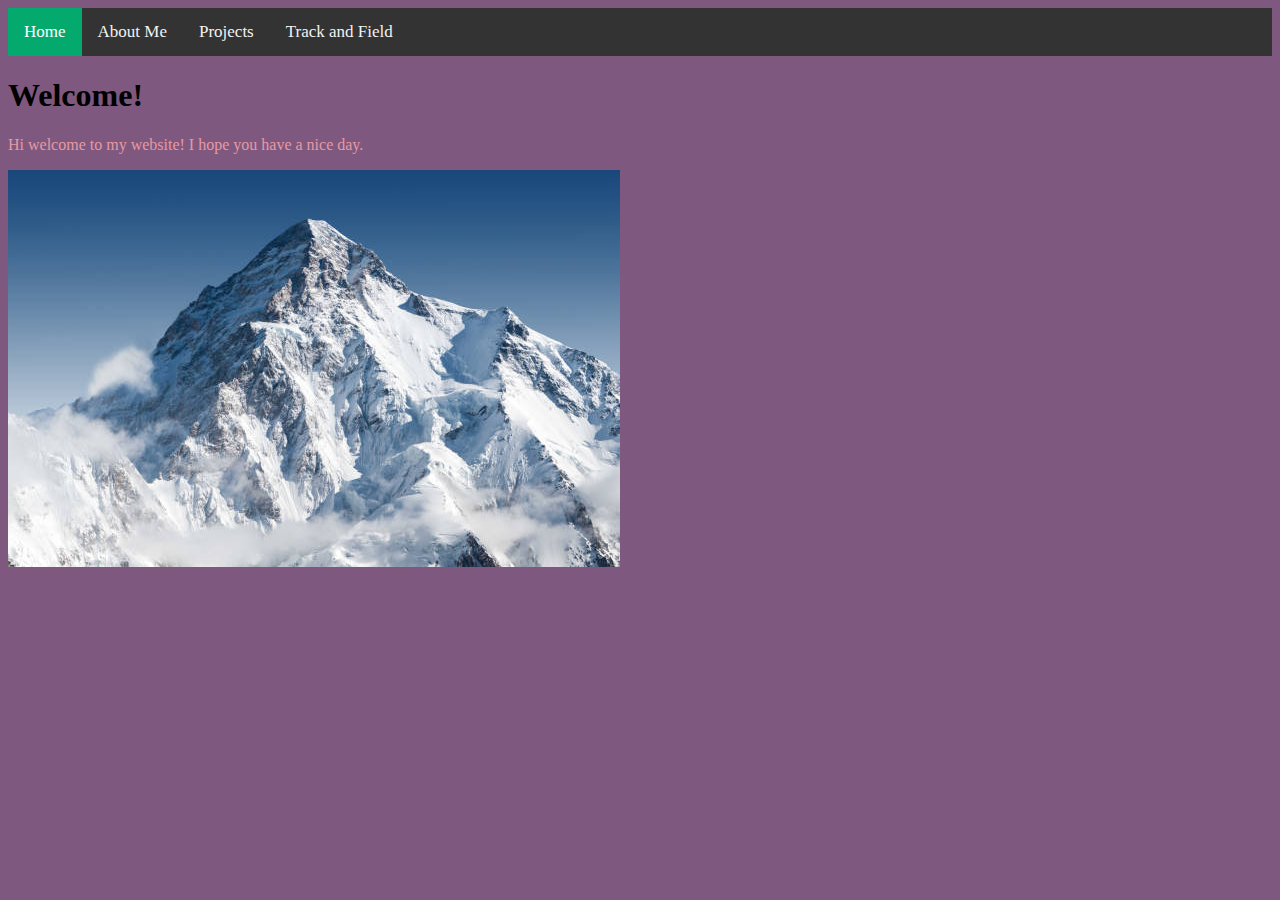
<file: index.html>
<!DOCTYPE html>
<html lang="en">
  <head>
    <title>My Website</title>
    <link rel="stylesheet" href="style.css">

    <div class="topnav">
    	<a class="active" href="#index.html">Home</a>
    	<a href="aboutme.html">About Me</a>
    	<a href="projects.html">Projects</a>
    	<a href="extra page.html">Track and Field</a>
    </div>
    
  </head>
  <body class="b">

    <h1>Welcome!</h1>
    <p class="p">Hi welcome to my website! I hope you have a nice day.</p>

<div class="container">
  <img src="mountain-pic.jpg" alt="Picture">
  <div class="overlay">
    <div class="text">Hello World</div>
  </div>
</div>

  </body>
</html>
</file>
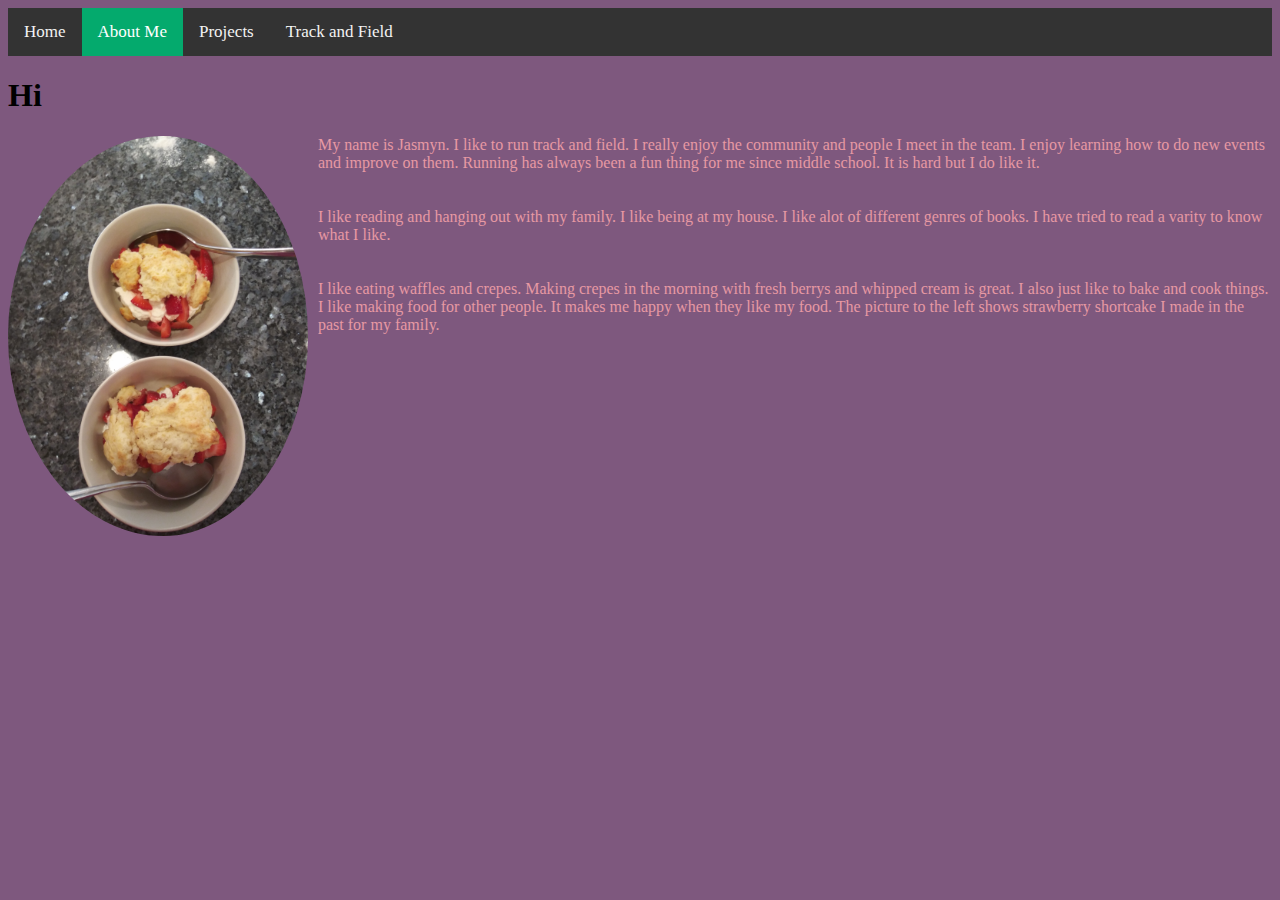
<file: aboutme.html>
<!DOCTYPE html>
<html lang="en">
  <head>
    <title>About Me</title>
    <link rel="stylesheet" href="style.css">

    <div class="topnav">
    	<a href="index.html">Home</a>
    	<a class="active" href="#aboutme">About Me</a>
    	<a href="projects.html">Projects</a>
    	<a href="extra page.html">Track and Field</a>
    </div>

  </head>
  <body class="b">
    <h1>Hi</h1>
    <img src="baking.jpg" alt="baking" style="width:300px" class="image">

    <p class="p">My name is Jasmyn. I like to run track and field. I really enjoy the community and people I meet in the team. I enjoy learning how to do new events and improve on them. Running has always been a fun thing for me since middle school. It is hard but I do like it.<br>
    <br>
    <br>
    I like reading and hanging out with my family. I like being at my house. I like alot of different genres of books. I have tried to read a varity to know what I like.<br>
    <br>
    <br>
    I like eating waffles and crepes. Making crepes in the morning with fresh berrys and whipped cream is great. I also just like to bake and cook things. I like making food for other people. It makes me happy when they like my food. The picture to the left shows strawberry shortcake I made in the past for my family.</p>	


  </body>
</html>
</file>
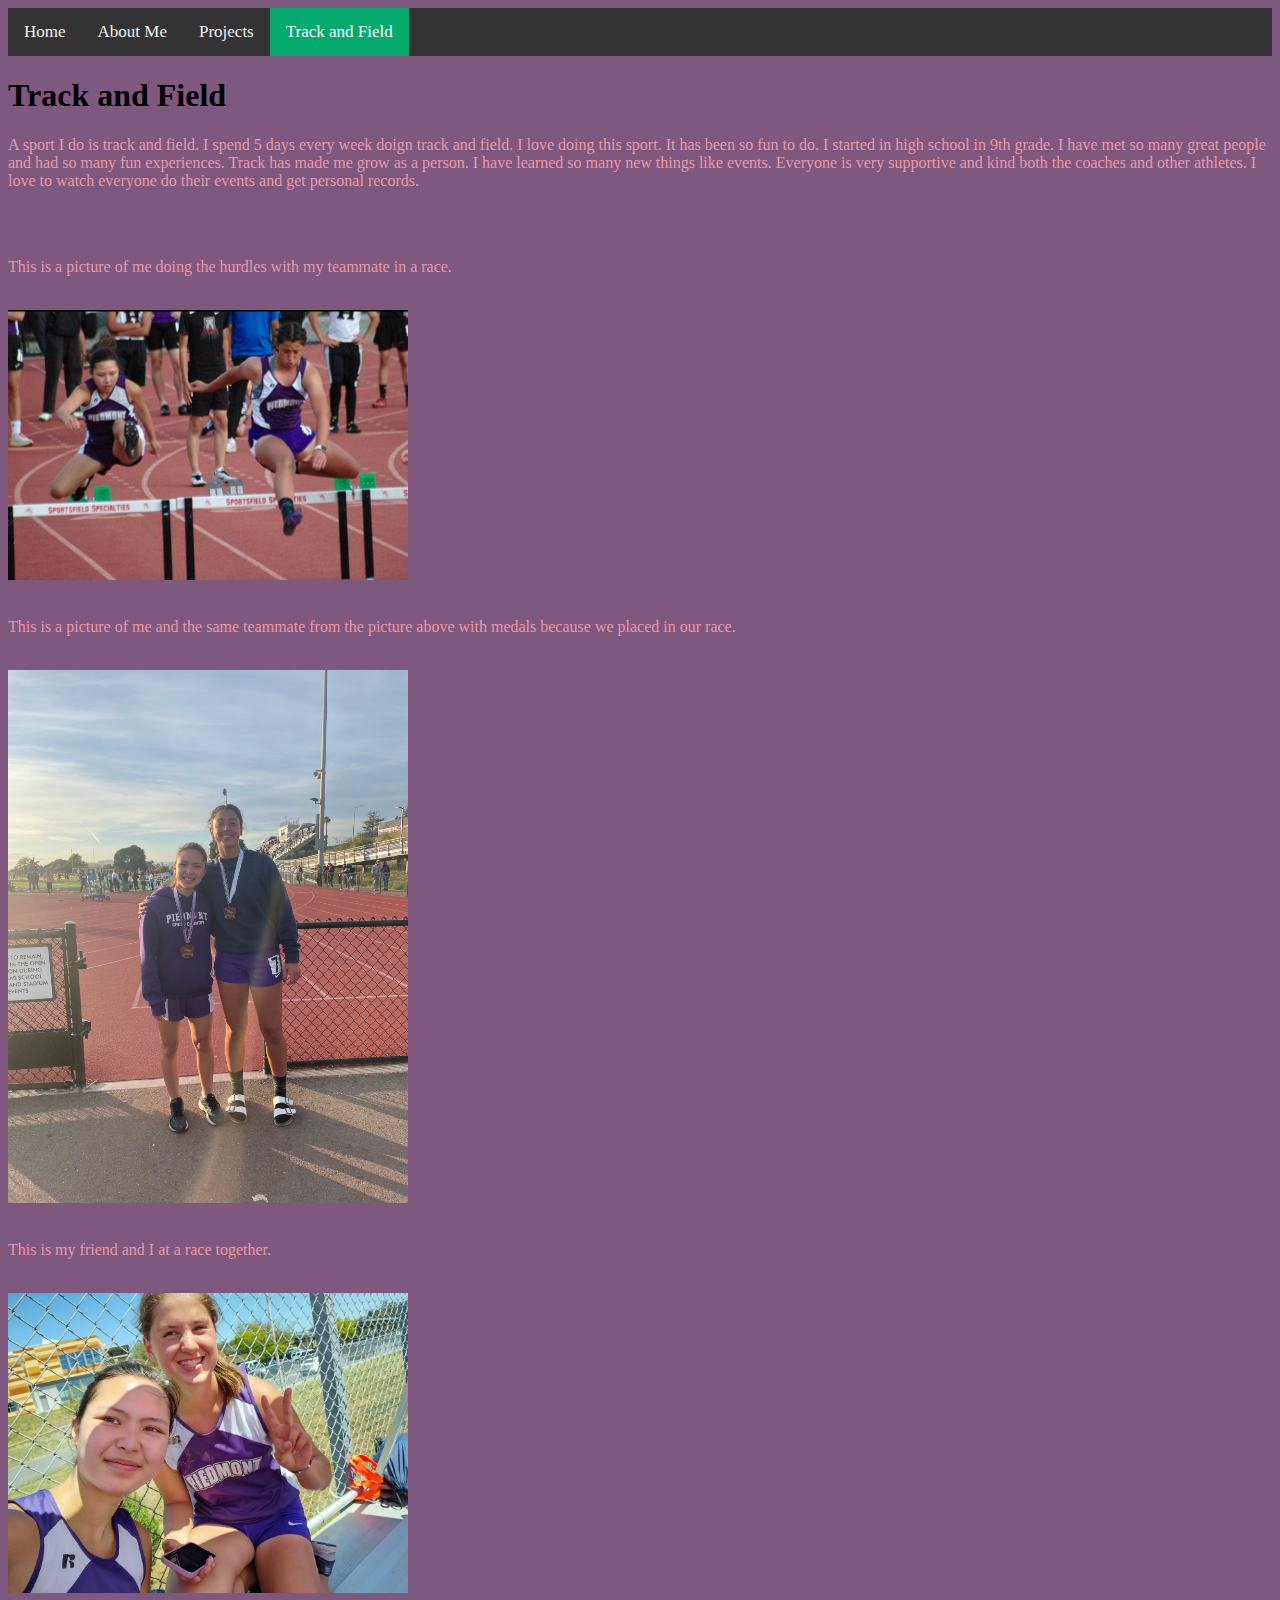
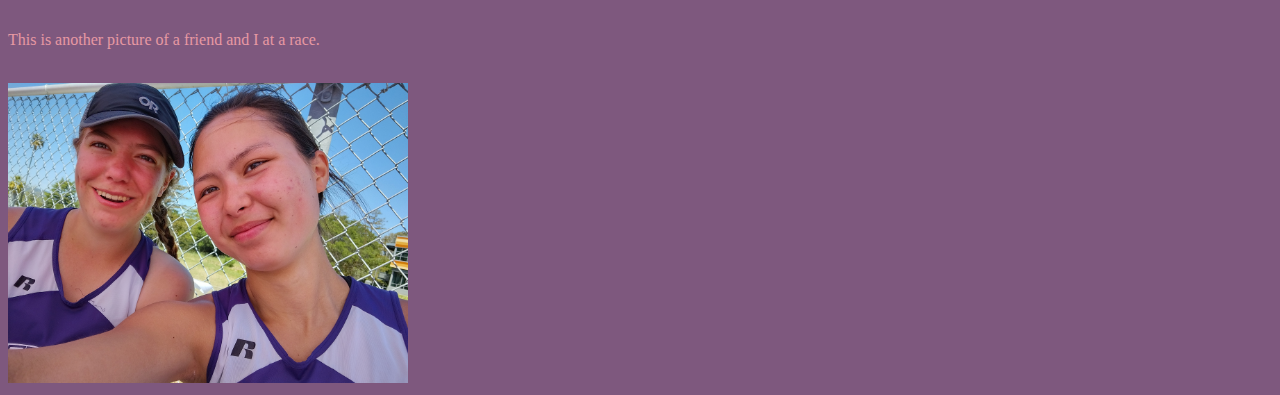
<file: extra page.html>
<!DOCTYPE html>
<html lang="en">
  <head>
    <title>My Website</title>
    <link rel="stylesheet" href="style.css">

    <div class="topnav">
        <a href="index.html">Home</a>
        <a href="aboutme.html">About Me</a>
        <a href="projects.html">Projects</a>
        <a class="active" href="#extra">Track and Field</a>
    </div>
    
  </head>
  <body class="b">

    <h1>Track and Field</h1>
    <p class="p">A sport I do is track and field. I spend 5 days every week doign track and field. I love doing this sport. It has been so fun to do. I started in high school in 9th grade. I have met so many great people and had so many fun experiences. Track has made me grow as a person. I have learned so many new things like events. Everyone is very supportive and kind both the coaches and other athletes. I love to watch everyone do their events and get personal records.</p>
    <br>
    <br>

    <p class="p">This is a picture of me doing the hurdles with my teammate in a race.</p>
    <br>
    <img src="track.png" alt="track" width="400" height=auto>
    <br>
    <br>
    <p class="p">This is a picture of me and the same teammate from the picture above with medals because we placed in our race.</p>
    <br>
    <img src="trackbrie.JPEG" alt="brie" width="400" height=auto>
    <br>
    <br>
    <p class="p">This is my friend and I at a race together.</p>
    <br>
    <img src="track ella.jpg" alt="ella" width="400" height=auto>
    <br>
    <br>
    <p class="p">This is another picture of a friend and I at a race.</p>
    <br>
    <img src="trackcamille.jpg" alt="camille" width="400" height=auto>


  </body>
</html>
</file>
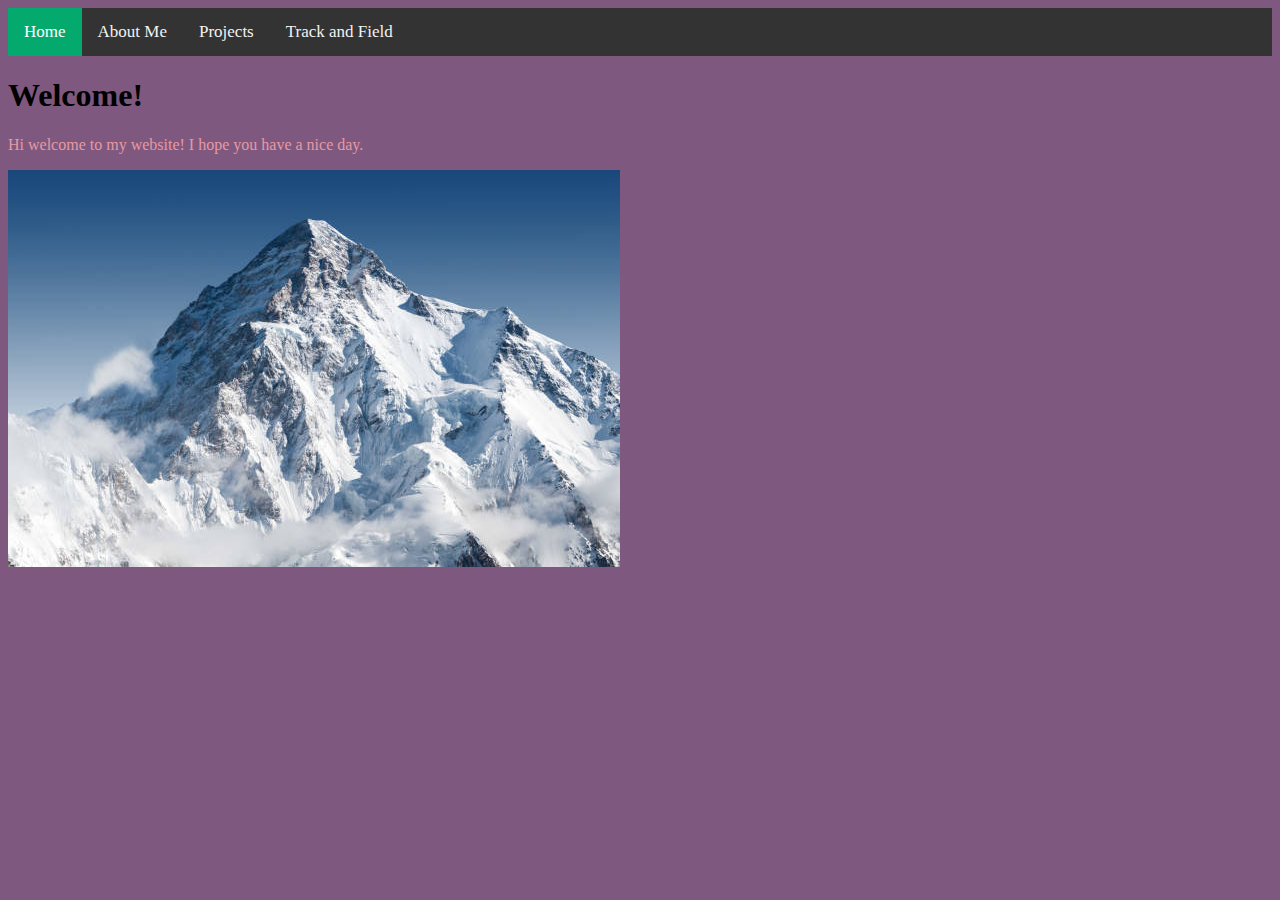
<file: home.html>
<!DOCTYPE html>
<html lang="en">
  <head>
    <title>My Website</title>
    <link rel="stylesheet" href="style.css">

    <div class="topnav">
    	<a class="active" href="#home">Home</a>
    	<a href="aboutme.html">About Me</a>
    	<a href="projects.html">Projects</a>
    	<a href="extra page.html">Track and Field</a>
    </div>
    
  </head>
  <body class="b">

    <h1>Welcome!</h1>
    <p class="p">Hi welcome to my website! I hope you have a nice day.</p>

<div class="container">
  <img src="mountain-pic.jpg" alt="Picture">
  <div class="overlay">
    <div class="text">Hello World</div>
  </div>
</div>

  </body>
</html>
</file>
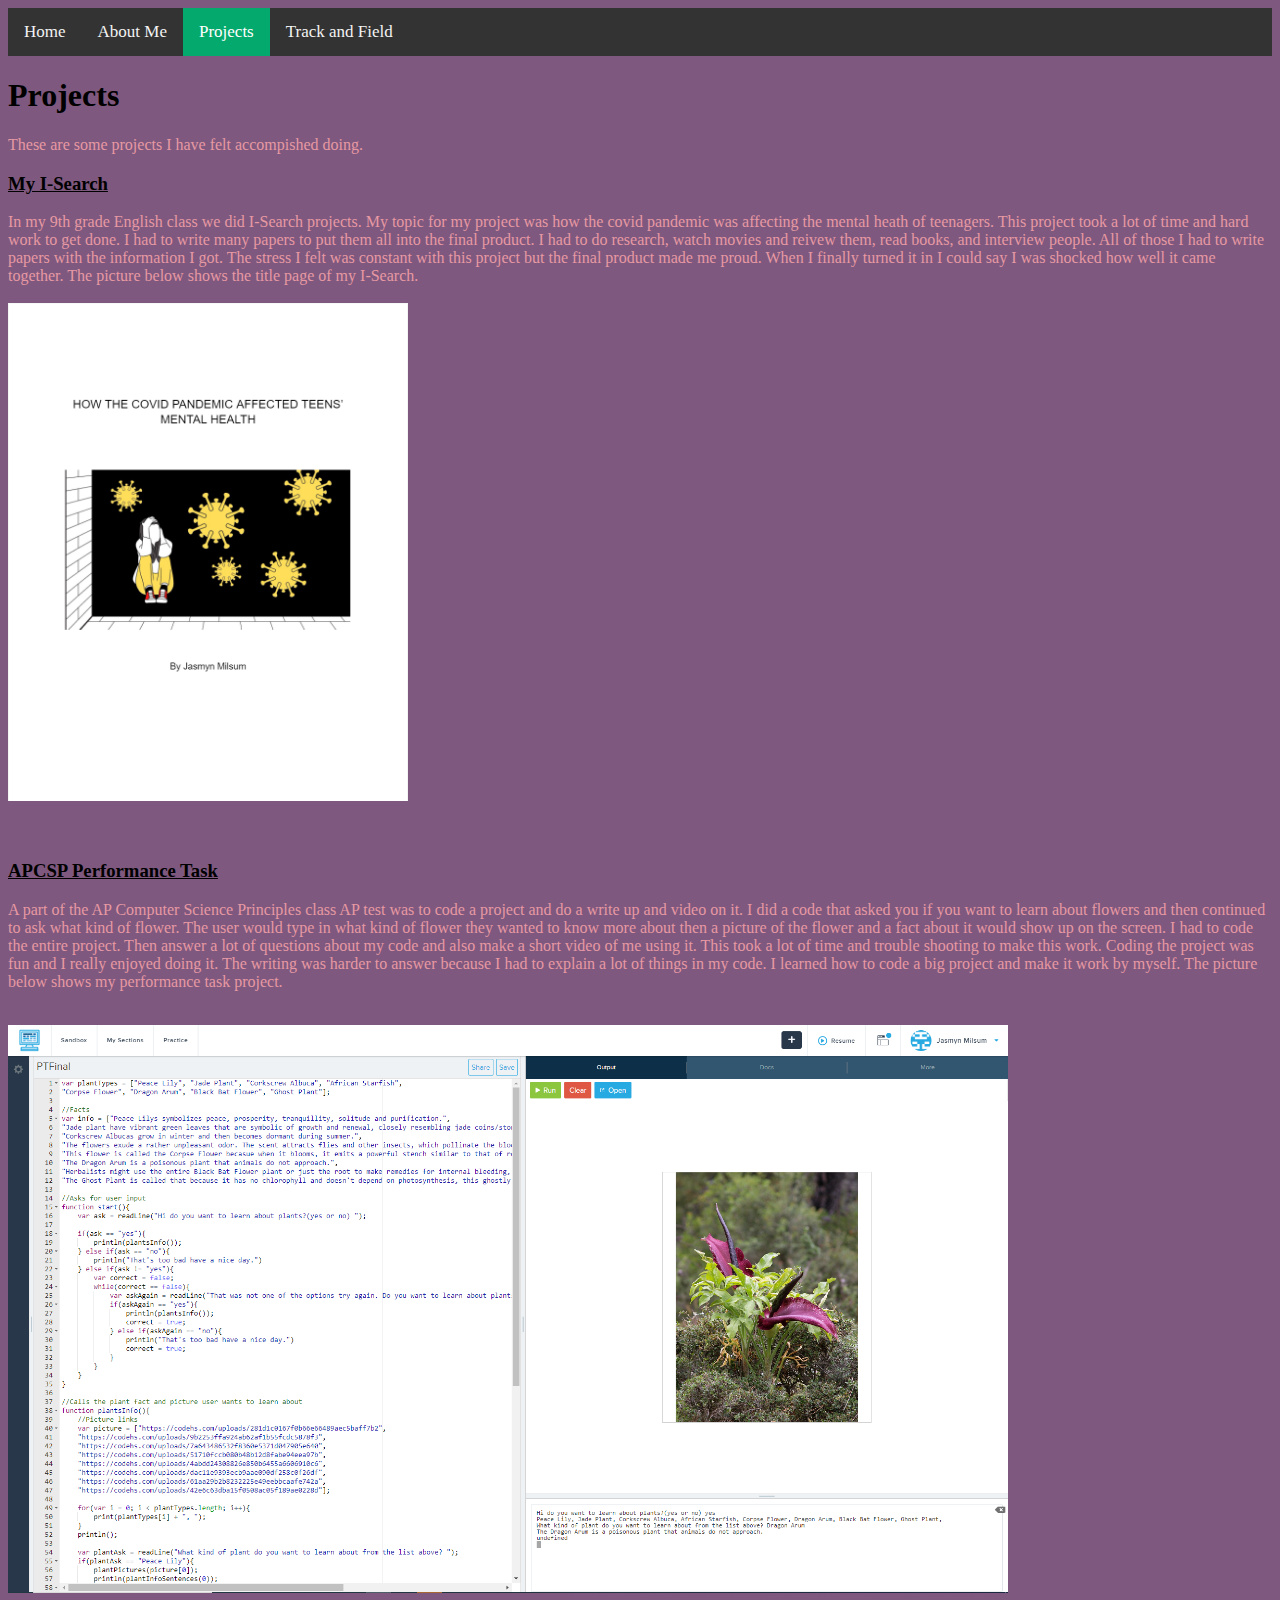
<file: projects.html>
<!DOCTYPE html>
<html lang="en">
  <head>
    <title>My Website</title>
    <link rel="stylesheet" href="style.css">

    <div class="topnav">
    	<a href="index.html">Home</a>
    	<a href="aboutme.html">About Me</a>
    	<a class="active" href="#projects">Projects</a>
    	<a href="extra page.html">Track and Field</a>
    </div>

    
  </head>
  <body class="b">

    <h1>Projects</h1>
    <p class="p">These are some projects I have felt accompished doing.</p>

    <h3><u>My I-Search</u></h3>
    <p class="p">In my 9th grade English class we did I-Search projects. My topic for my project was how the covid pandemic was affecting the mental heath of teenagers. This project took a lot of time and hard work to get done. I had to write many papers to put them all into the final product. I had to do research, watch movies and reivew them, read books, and interview people. All of those I had to write papers with the information I got. The stress I felt was constant with this project but the final product made me proud. When I finally turned it in I could say I was shocked how well it came together. The picture below shows the title page of my I-Search.
    <br>
    <br>
    <img src="I-search-pic.png" alt="I-Search" width="400" height=auto>
    <br>
    <br>
    <br>
    <h3><u>APCSP Performance Task</u></h3>
    <p class="p">A part of the AP Computer Science Principles class AP test was to code a project and do a write up and video on it. I did a code that asked you if you want to learn about flowers and then continued to ask what kind of flower. The user would type in what kind of flower they wanted to know more about then a picture of the flower and a fact about it would show up on the screen. I had to code the entire project. Then answer a lot of questions about my code and also make a short video of me using it. This took a lot of time and trouble shooting to make this work. Coding the project was fun and I really enjoyed doing it. The writing was harder to answer because I had to explain a lot of things in my code. I learned how to code a big project and make it work by myself. The picture below shows my performance task project.</p>
    <br>
    <img src="codehsproject.png" alt="codehs" width="1000" height=auto>
    

  </body>
</html>
</file>
<file: style.css>
.b{
	background-color: #7E587E;
}

.p{
	font-family: Monaco;
	color: #E799A3;
}

.image{
	width: 60%;
	float: left;
	padding-right:10px;
}

/* Add a black background color to the top navigation */
.topnav {
  background-color: #333;
  overflow: hidden;
}

/* Style the links inside the navigation bar */
.topnav a {
  float: left;
  color: #f2f2f2;
  text-align: center;
  padding: 14px 16px;
  text-decoration: none;
  font-size: 17px;
}

/* Change the color of links on hover */
.topnav a:hover {
  background-color: #ddd;
  color: black;
}

/* Add a color to the active/current link */
.topnav a.active {
  background-color: #04AA6D;
  color: white;
}


.img {
  border-radius: 50%;
}


.container {
  position: relative;
  width: 50%;
}

.image {
  display: block;
  width: 100%;
  height: auto;
  border-radius: 50%;
}

.overlay {
  position: absolute;
  bottom: 100%;
  left: 0;
  right: 0;
  background-color: #008CBA;
  overflow: hidden;
  width: 65%;
  height:0;
  transition: .5s ease;
}

.container:hover .overlay {
  bottom: 0;
  height: 100%;
}

.text {
  color: white;
  font-size: 20px;
  position: absolute;
  top: 50%;
  left: 50%;
  -webkit-transform: translate(-50%, -50%);
  -ms-transform: translate(-50%, -50%);
  transform: translate(-50%, -50%);
  text-align: center;
}
</file>
